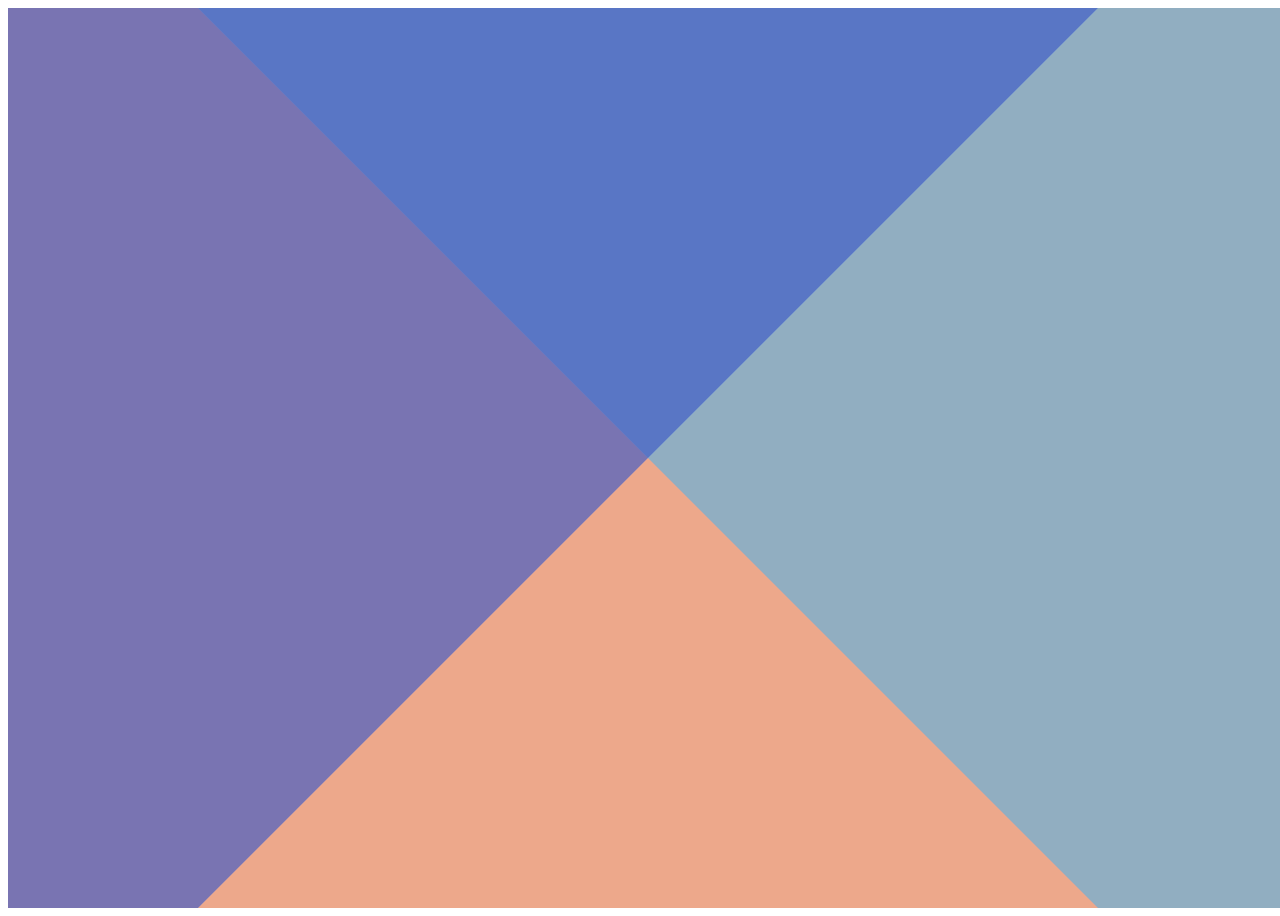
<file: dashboard.html>
<!DOCTYPE html>
<html>
<head>
  <title>Welcome</title>
  <link rel="stylesheet" href="./css/style_dashboard.css">
</head>
<body>
<div class="container" onclick="onclick">
    <div class="top"></div>
    <div class="bottom"></div>
    <div class="center">
      <h2 style="font-size: 30px; text-align: center;">Triple DES Encryption/Decryption</h2>
      <button onclick="location.href='./encrypt.html'">Encrypt</button>
      <button onclick="location.href='./decrypt.html'">Decrypt</button>
      <h2>&nbsp;</h2>
    </div>
  </div>
</body>
</html>
</file>
<file: css/style_dashboard.css>
@import url("https://fonts.googleapis.com/css?family=Raleway:400,700");
*, *:before, *:after {
  box-sizing: border-box;
}

body {
  min-height: 100vh;
  font-family: "Raleway", sans-serif;
  overflow: hidden;
}

.container {
  position: absolute;
  width: 100%;
  height: 100%;
  overflow: hidden;
}
.container:hover .top:before, .container:hover .top:after, .container:hover .bottom:before, .container:hover .bottom:after, .container:active .top:before, .container:active .top:after, .container:active .bottom:before, .container:active .bottom:after {
  margin-left: 200px;
  transform-origin: -200px 50%;
  transition-delay: 0s;
}
.container:hover .center, .container:active .center {
  opacity: 1;
  transition-delay: 0.2s;
}

.top:before, .top:after, .bottom:before, .bottom:after {
  content: "";
  display: block;
  position: absolute;
  width: 200vmax;
  height: 200vmax;
  top: 50%;
  left: 50%;
  margin-top: -100vmax;
  transform-origin: 0 50%;
  transition: all 0.5s cubic-bezier(0.445, 0.05, 0, 1);
  z-index: 10;
  opacity: 0.65;
  transition-delay: 0.2s;
}

.top:before {
  transform: rotate(45deg);
  background: #e46569;
}
.top:after {
  transform: rotate(135deg);
  background: #ecaf81;
}

.bottom:before {
  transform: rotate(-45deg);
  background: #60b8d4;
}
.bottom:after {
  transform: rotate(-135deg);
  background: #3745b5;
}

.center {
  position: absolute;
  width: 400px;
  height: 400px;
  top: 50%;
  left: 50%;
  margin-left: -200px;
  margin-top: -200px;
  display: flex;
  flex-direction: column;
  justify-content: center;
  align-items: center;
  padding: 30px;
  opacity: 0;
  transition: all 0.5s cubic-bezier(0.445, 0.05, 0, 1);
  transition-delay: 0s;
  color: #333;
}
.center button {
  width: 100%;
  padding: 15px;
  margin: 5px;
  border-radius: 1px;
  border: 1px solid #ccc;
  font-family: inherit;
}
</file>
